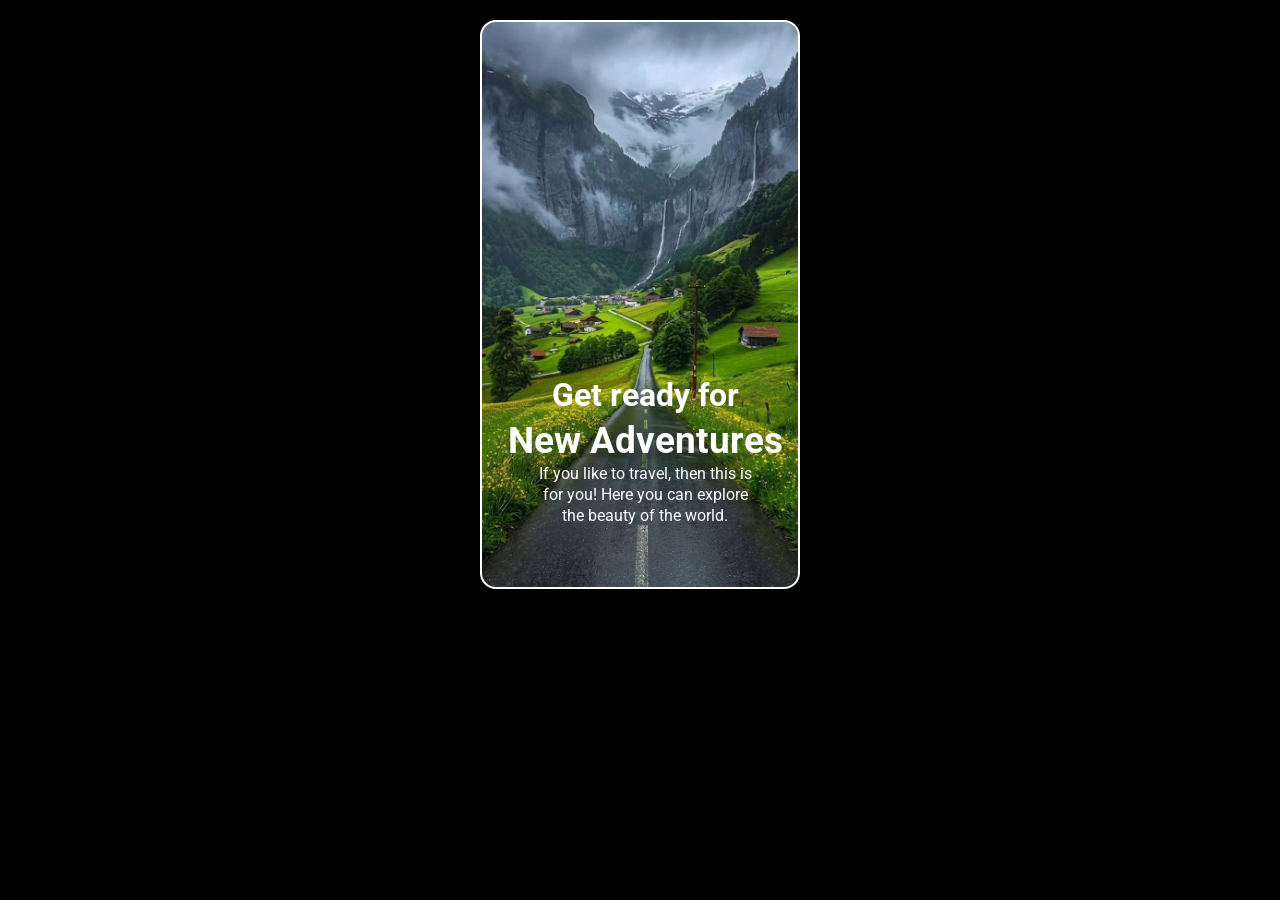
<file: index.html>
<!DOCTYPE html>
<html lang="en">
<head>
    <meta charset="UTF-8">
    <meta name="viewport" content="width=device-width, initial-scale=1.0">
    <title>Document</title>
    <link rel="preconnect" href="https://fonts.googleapis.com">
<link rel="preconnect" href="https://fonts.gstatic.com" crossorigin>
<link href="https://fonts.googleapis.com/css2?family=Baloo+Bhai+2&family=Inter:ital,opsz,wght@0,14..32,100..900;1,14..32,100..900&family=Martel+Sans:wght@200;300;400;600;700;800;900&family=Poppins:ital,wght@0,300;0,400;0,500;0,600;0,700;0,800;0,900;1,200;1,300;1,400;1,500;1,600;1,700;1,800;1,900&family=Roboto:ital,wght@0,100..900;1,100..900&family=SN+Pro:ital,wght@0,200..900;1,200..900&family=Ubuntu:ital,wght@0,300;0,400;0,500;0,700;1,300;1,400;1,500;1,700&display=swap" rel="stylesheet">
    <link rel="stylesheet" href="style.css">
</head>
<body>
    <section class="container">
       <div class="text">
         <h2>Get ready for</h2>
        <h1>New Adventures</h1>
        <p>If you like to travel, then this is  for you! Here you can explore the beauty of the world.</p>
       </div>
    </section>
</body>
</html>
</file>
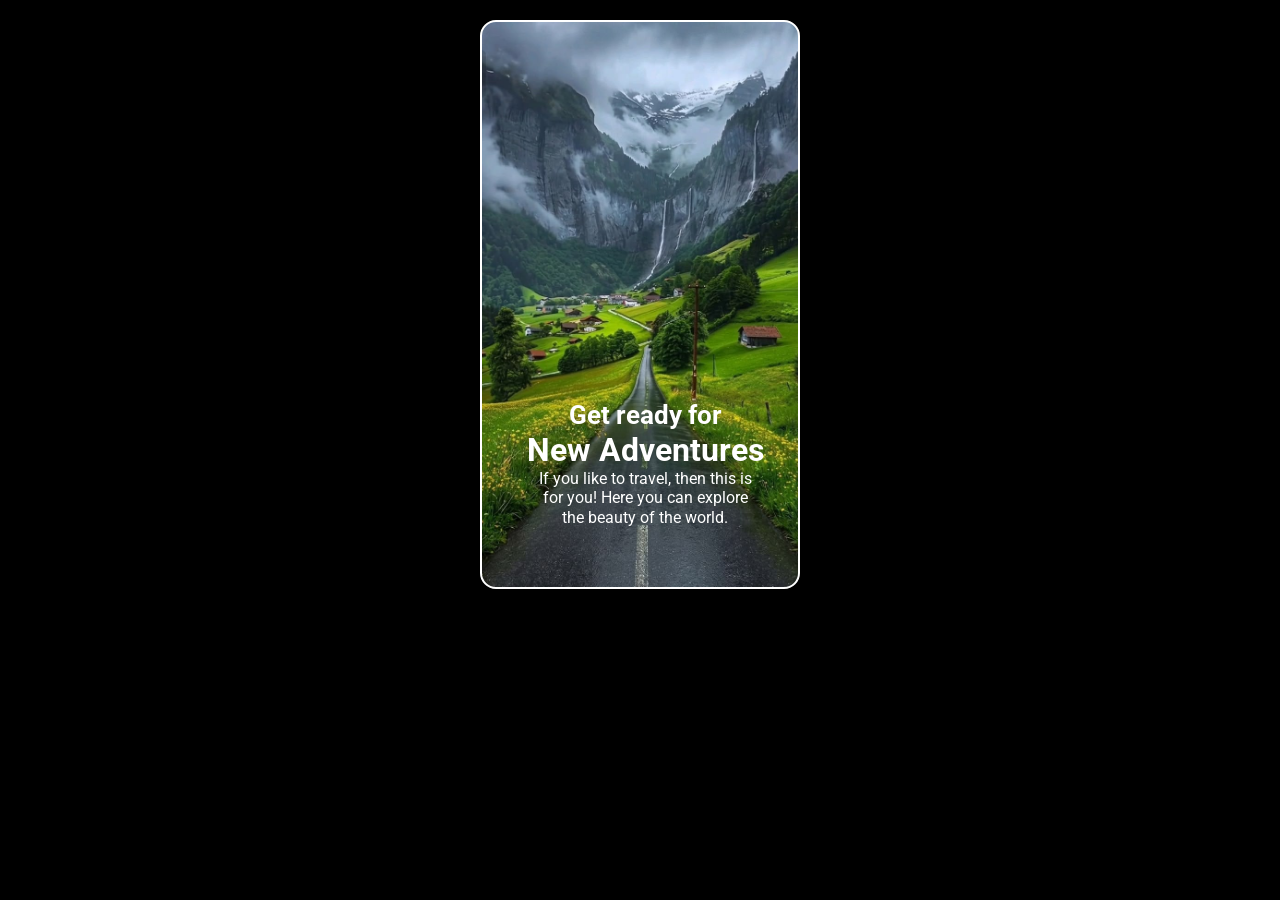
<file: new projects/index.html>
<!DOCTYPE html>
<html lang="en">
<head>
    <meta charset="UTF-8">
    <meta name="viewport" content="width=device-width, initial-scale=1.0">
    <title>Document</title>
    <link rel="preconnect" href="https://fonts.googleapis.com">
<link rel="preconnect" href="https://fonts.gstatic.com" crossorigin>
<link href="https://fonts.googleapis.com/css2?family=Baloo+Bhai+2&family=Inter:ital,opsz,wght@0,14..32,100..900;1,14..32,100..900&family=Martel+Sans:wght@200;300;400;600;700;800;900&family=Poppins:ital,wght@0,300;0,400;0,500;0,600;0,700;0,800;0,900;1,200;1,300;1,400;1,500;1,600;1,700;1,800;1,900&family=Roboto:ital,wght@0,100..900;1,100..900&family=SN+Pro:ital,wght@0,200..900;1,200..900&family=Ubuntu:ital,wght@0,300;0,400;0,500;0,700;1,300;1,400;1,500;1,700&display=swap" rel="stylesheet">
    <link rel="stylesheet" href="style.css">
</head>
<body>
    <section class="container">
       <div class="text">
         <h2>Get ready for</h2>
        <h1>New Adventures</h1>
        <p>If you like to travel, then this is  for you! Here you can explore the beauty of the world.</p>
       </div>
    </section>
</body>
</html>
</file>
<file: style.css>
*{
    padding: 0;
    margin: 0;
    box-sizing: border-box;
}
 
body{
    font-family: "Roboto", sans-serif;
    background-color: black;
}
.container{
    border: 2px solid  white;
    margin: 20px auto;
    /* min-height: 95vh; */
    /* width: 30%;
    min-width: 300px; */
    width: clamp(300px,25%,600px);
    aspect-ratio: 688/1223;
    background-image: url(images/adventure.jpg);
    background-repeat: no-repeat;
    background-size: cover;
    background-position: center;
    border-radius: 16px;
    position: relative;
    /* display: flex;
    align-items: center;
    justify-content: center; */
}
.text{
    color: white;
    position: absolute;
    bottom: 60px;
    left: 10px;
    text-align: center;
     display: flex;
    flex-direction: column;
    line-height: 1.3;
    

}
.text h2{
    /* font-size: 2.3rem; */
    font-size: clamp(2rem,2vw,2.5rem);
    
}
.text h1{
    /* font-size: 3rem; */
    font-size: clamp(2.3rem,2.5vw,3rem);
    
}
.text p{
    text-wrap: balance;
    /* font-size: 1rem; */
    font-size: clamp(0.9rem,1.4vw,1rem);
    overflow: hidden;
}
</file>
<file: new projects/style.css>
*{
    padding: 0;
    margin: 0;
    box-sizing: border-box;
}
 
body{
    font-family: "Roboto", sans-serif;
    background-color: black;
}
.container{
    border: 2px solid  white;
    margin: 20px auto;
    /* min-height: 95vh; */
    /* width: 30%;
    min-width: 300px; */
    width: clamp(300px,25%,600px);
    aspect-ratio: 688/1223;
    background-image: url(images/adventure.jpg);
    background-repeat: no-repeat;
    background-size: cover;
    background-position: center;
    border-radius: 16px;
    position: relative;
    /* display: flex;
    align-items: center;
    justify-content: center; */
}
.text{
    color: white;
    position: absolute;
    bottom: 60px;
    left: 10px;
    text-align: center;
     display: flex;
    flex-direction: column;
    line-height: 1.2;
    

}
.text h2{
    /* font-size: 2.3rem; */
    font-size: clamp(1rem,2vw,2rem);
    
}
.text h1{
    /* font-size: 3rem; */
    font-size: clamp(1rem,2.5vw,3rem);
    
}
.text p{
    text-wrap: balance;
    /* font-size: 1rem; */
    font-size: clamp(1rem,1vw,1rem);
    overflow: hidden;
}
/* @media (max-width:800px) {
    .container{
    width: 70%;
     display: flex;
    justify-content: center;
    text-align: center;
    box-sizing: border-box;
    
}

.text h1{
    /* font-size: 38px; */
    /* font-size: 3rem;
    
}
.text h2{
    /* font-size: 30px; */
    font-size: 2rem;

}
.text p{
    font-size: 1.5rem;
}
 */

} */
</file>
